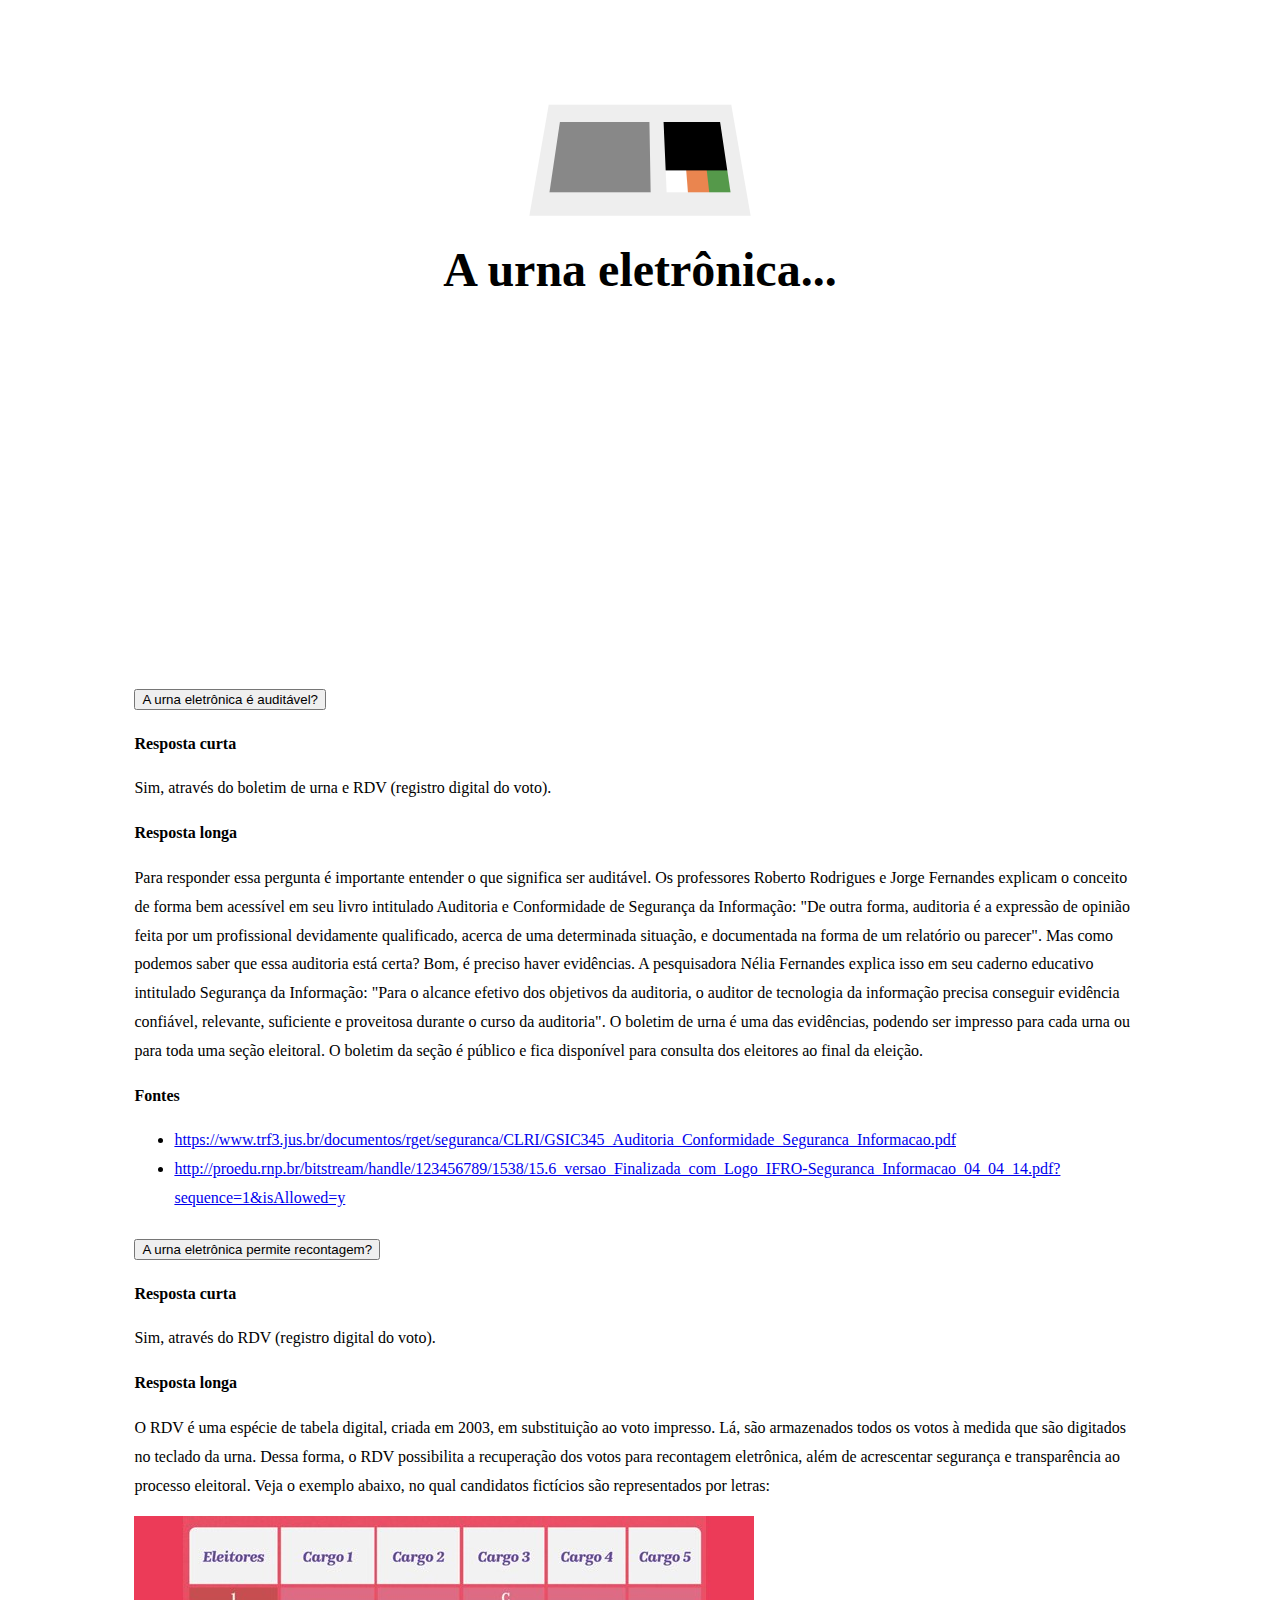
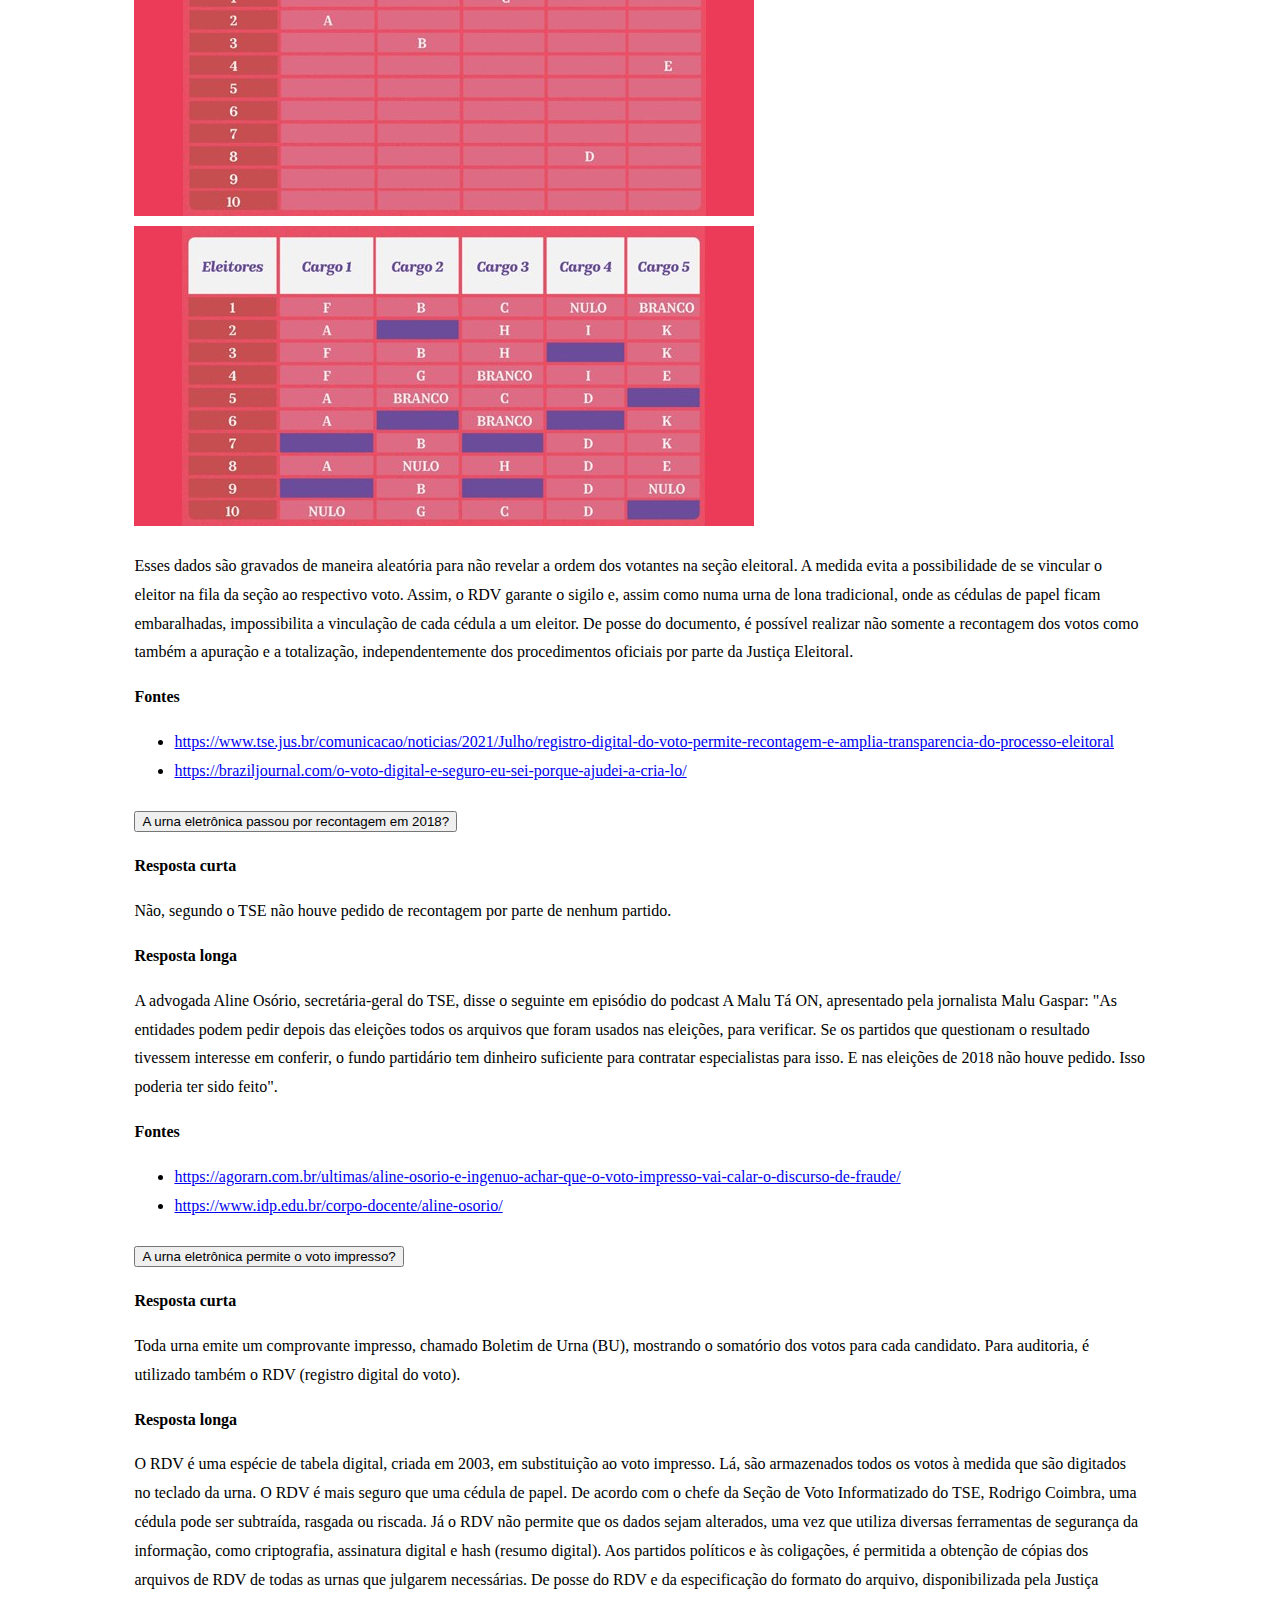
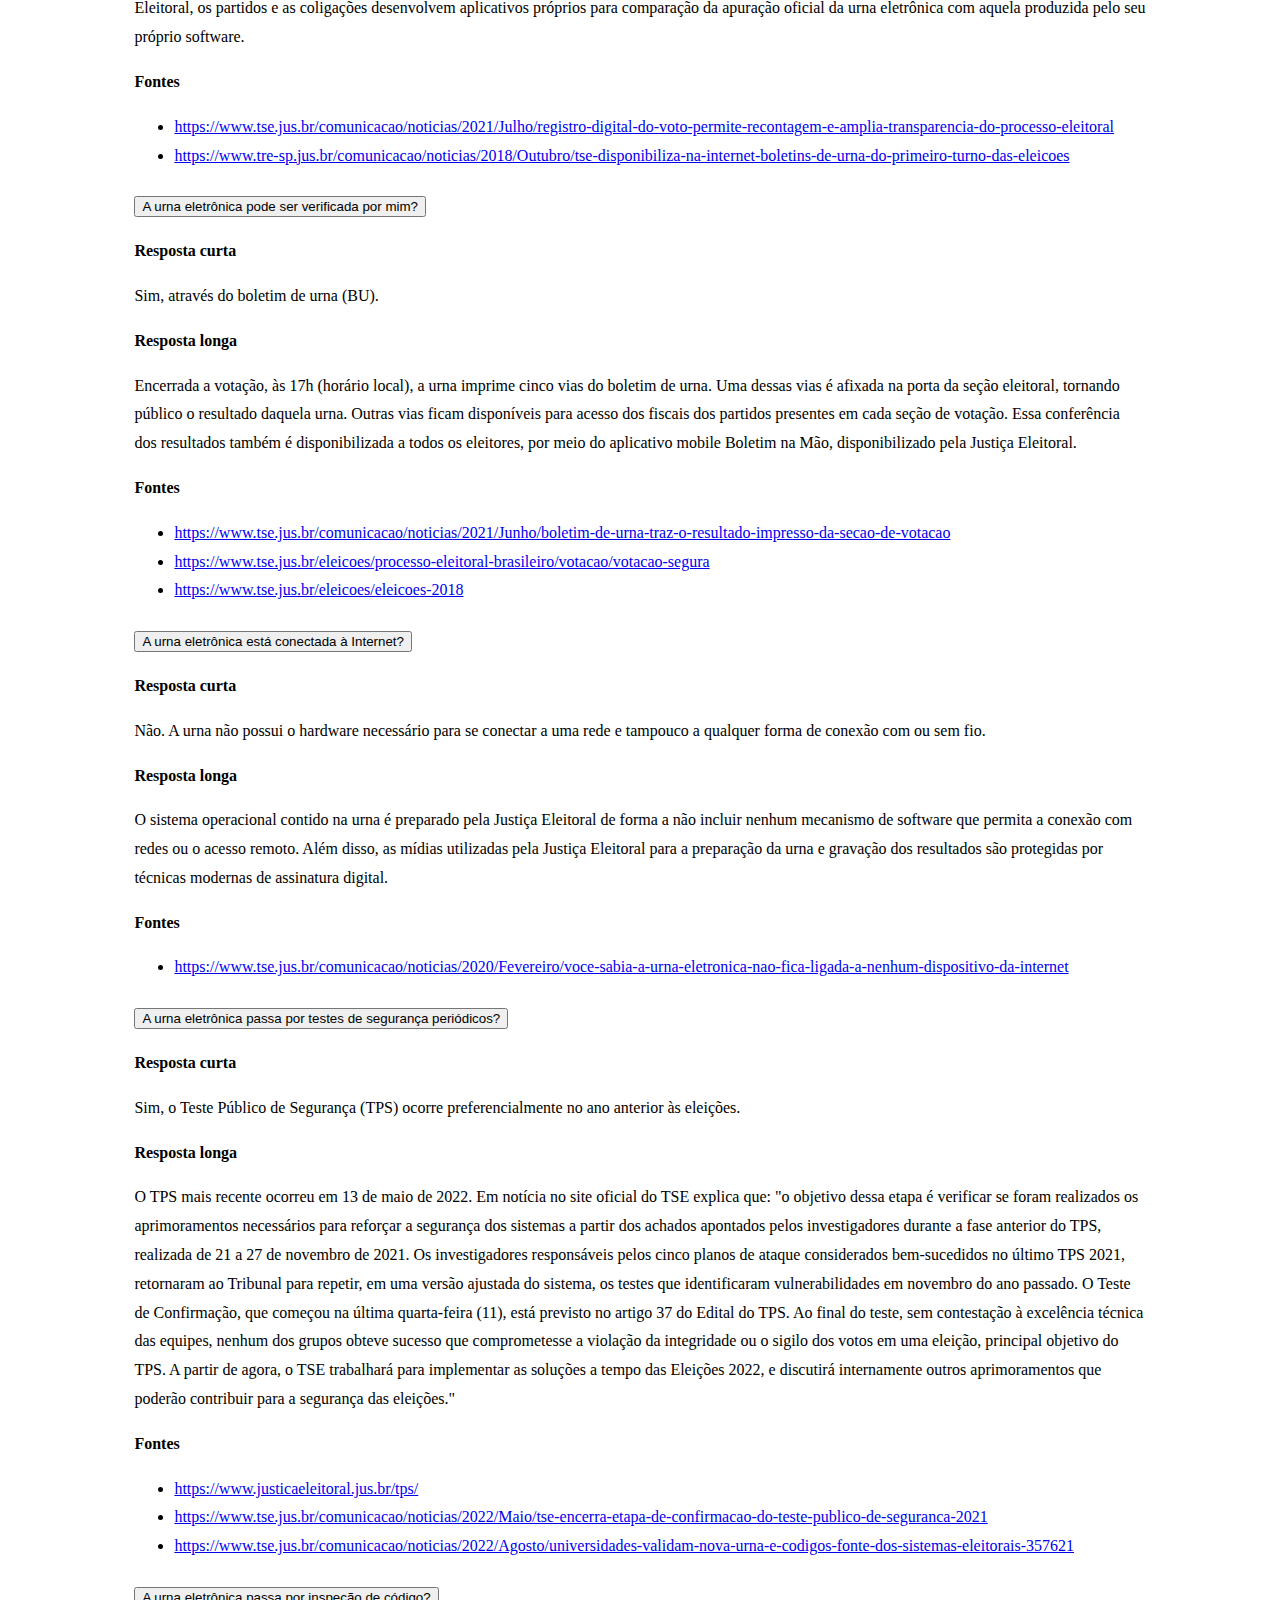
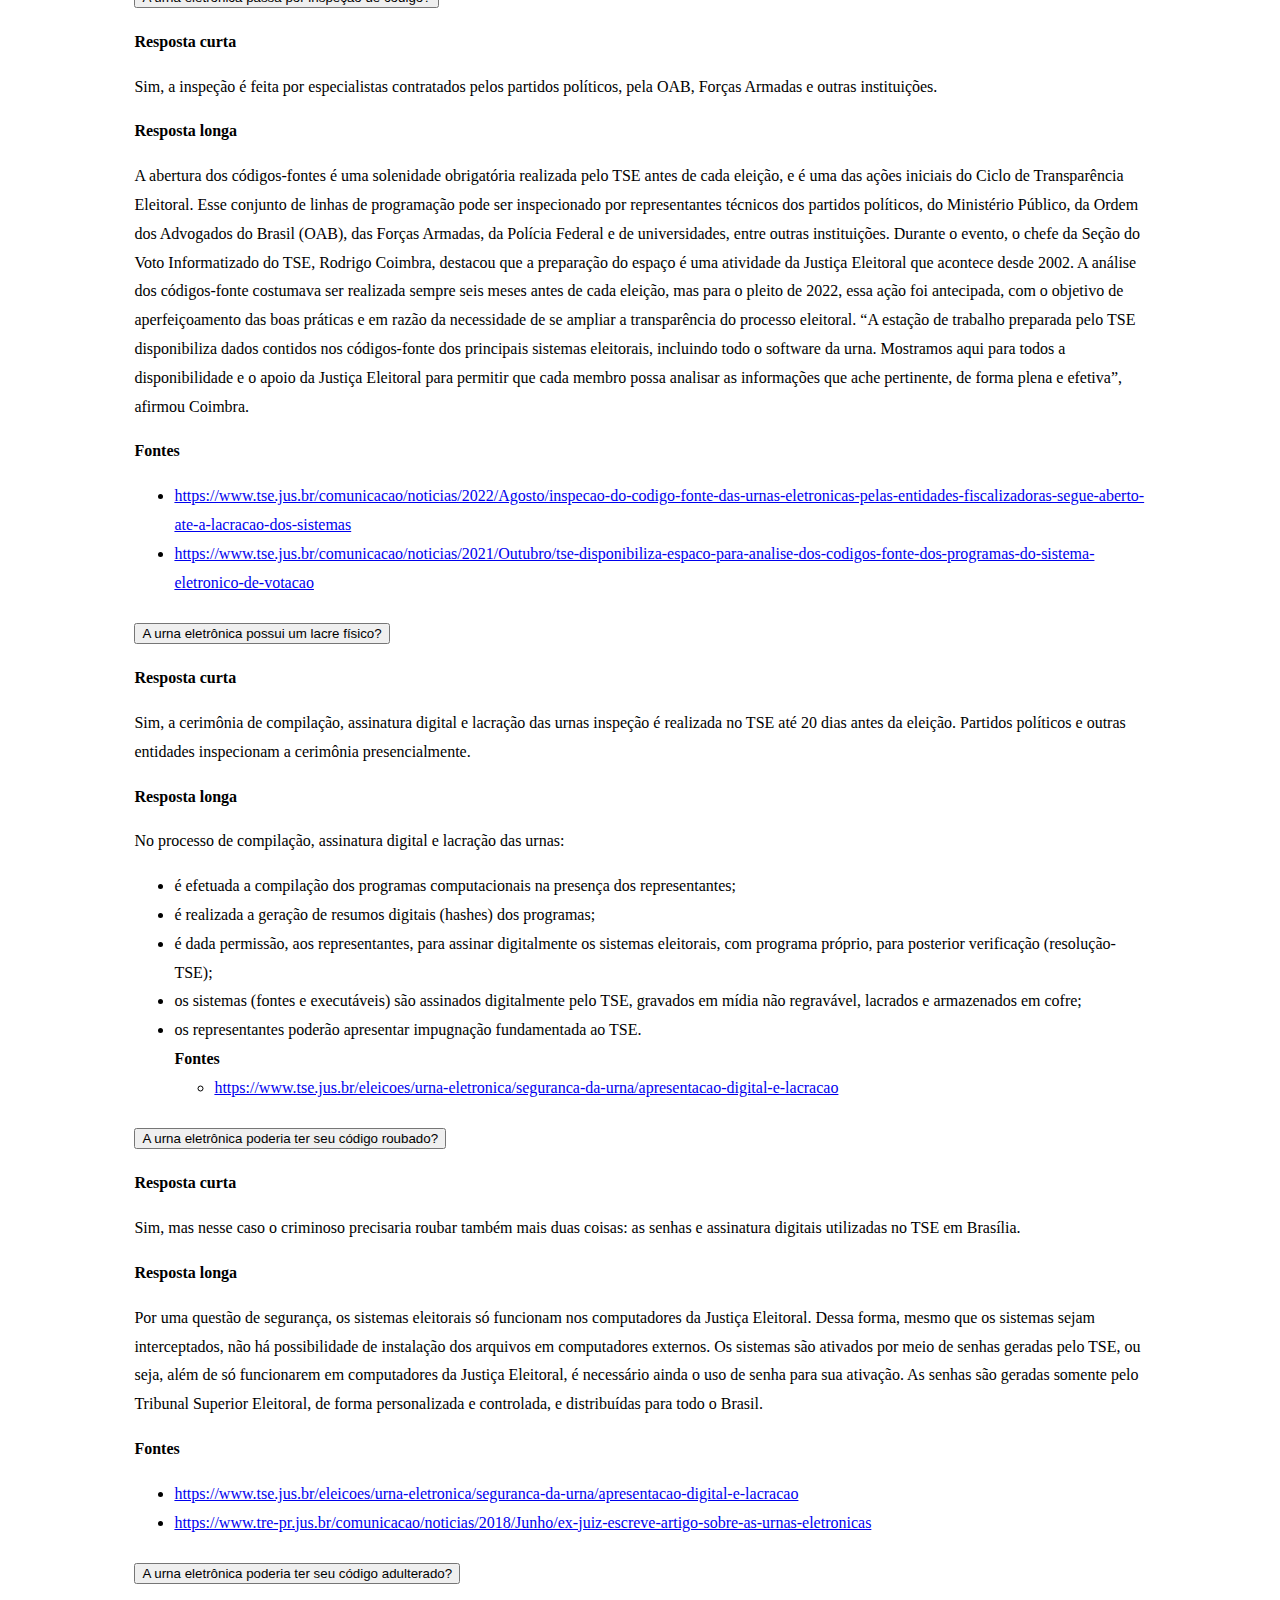
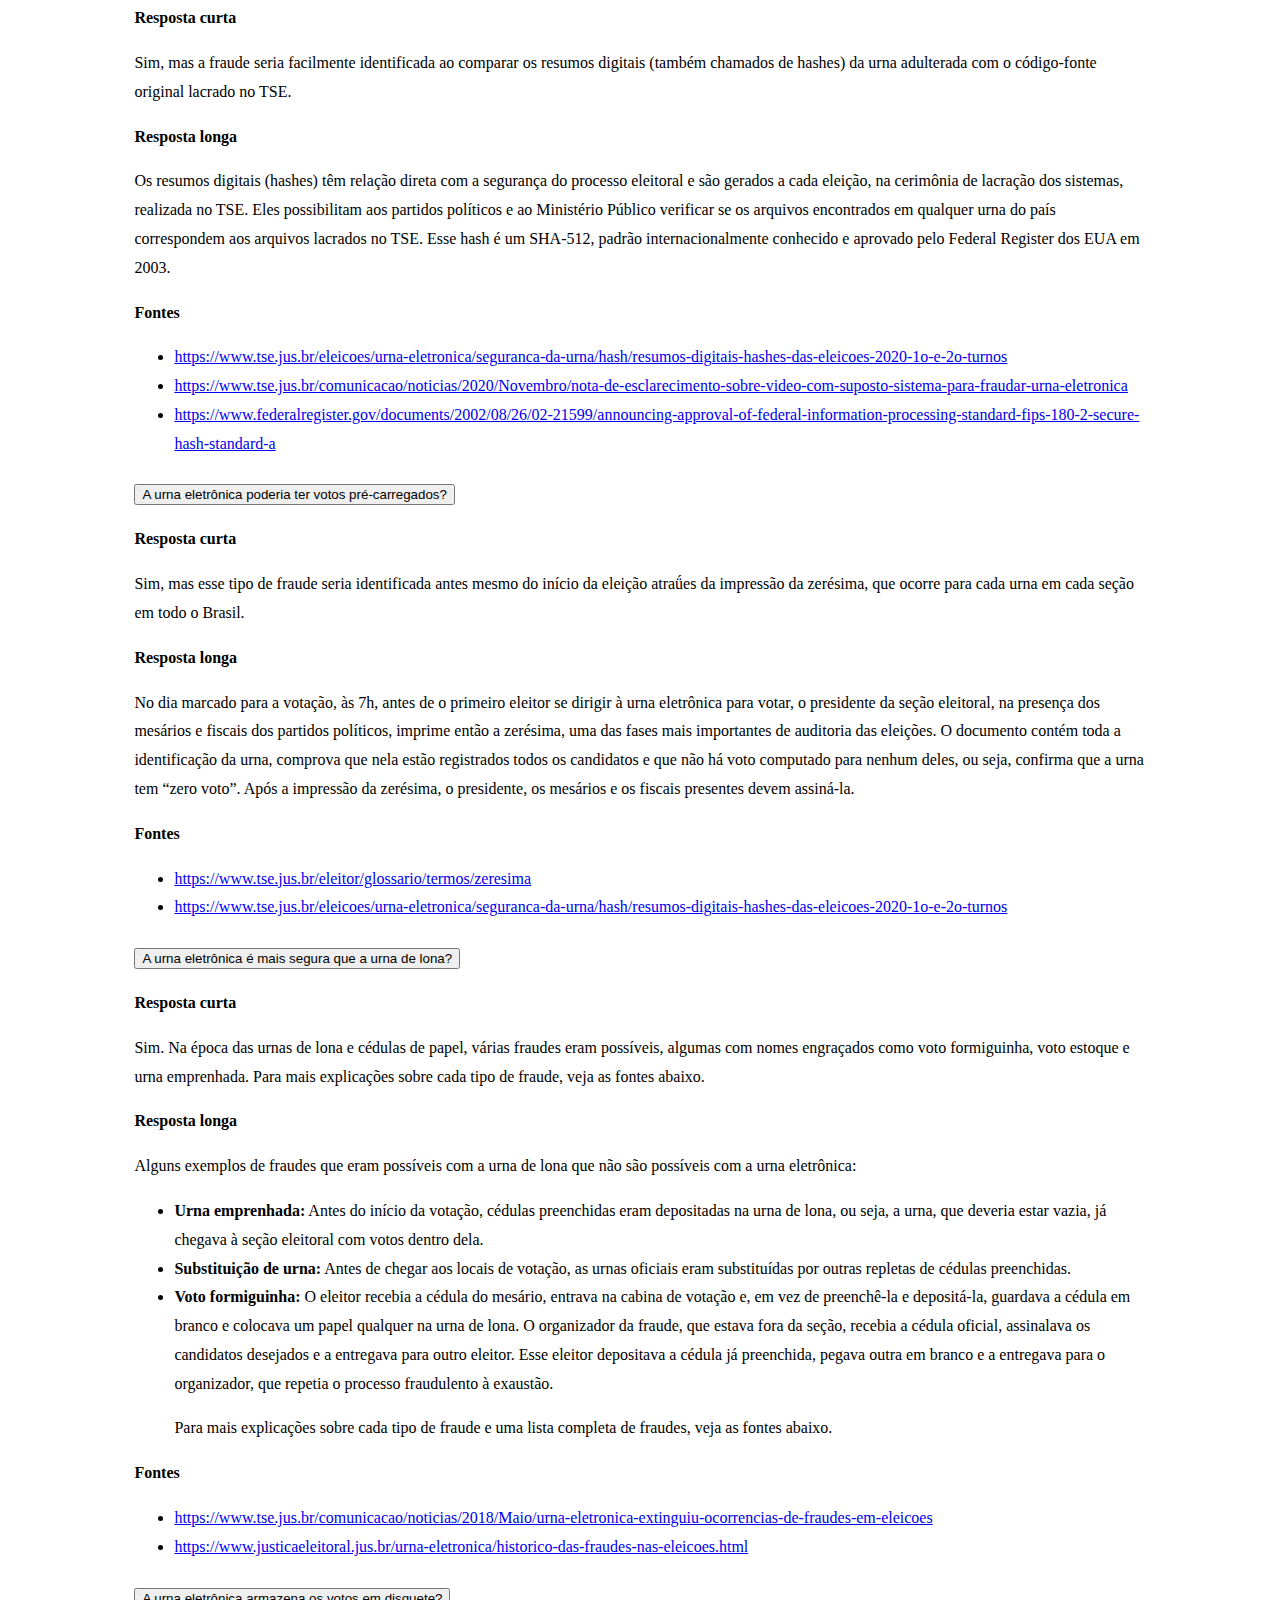
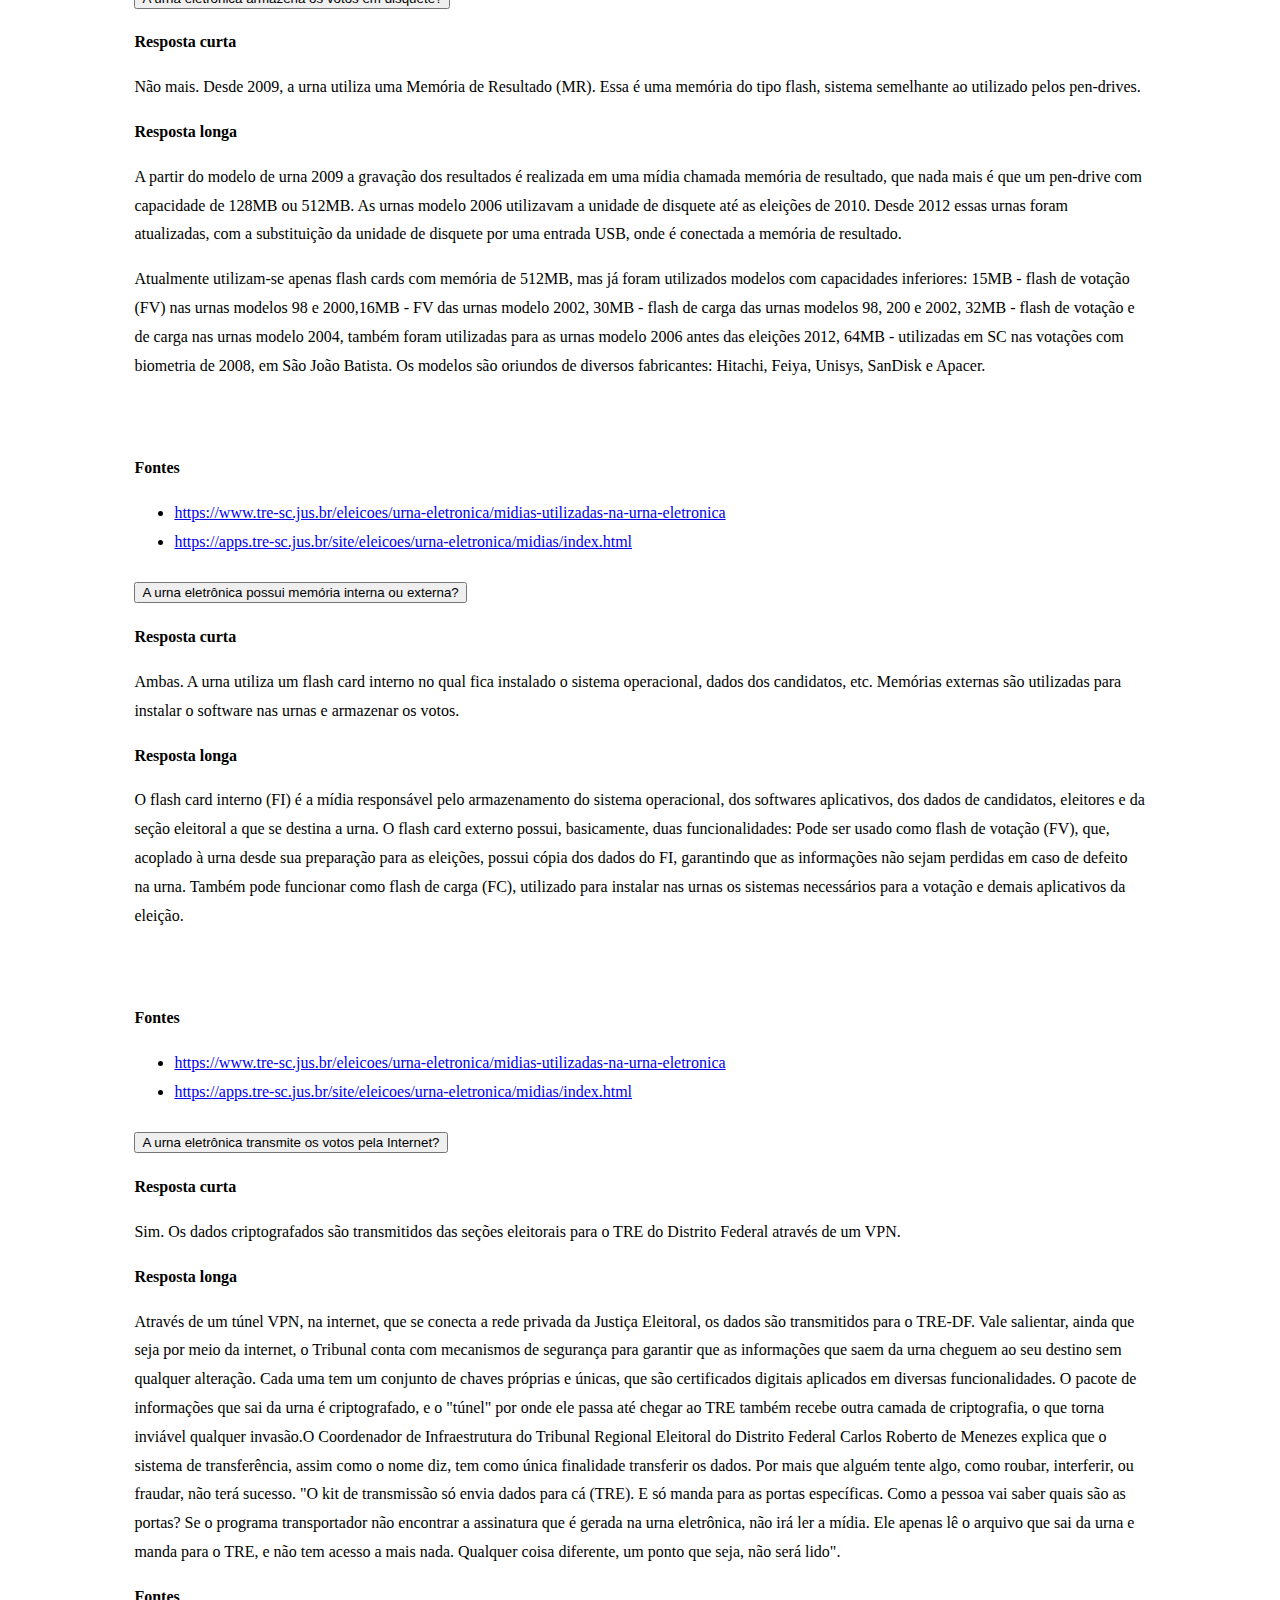
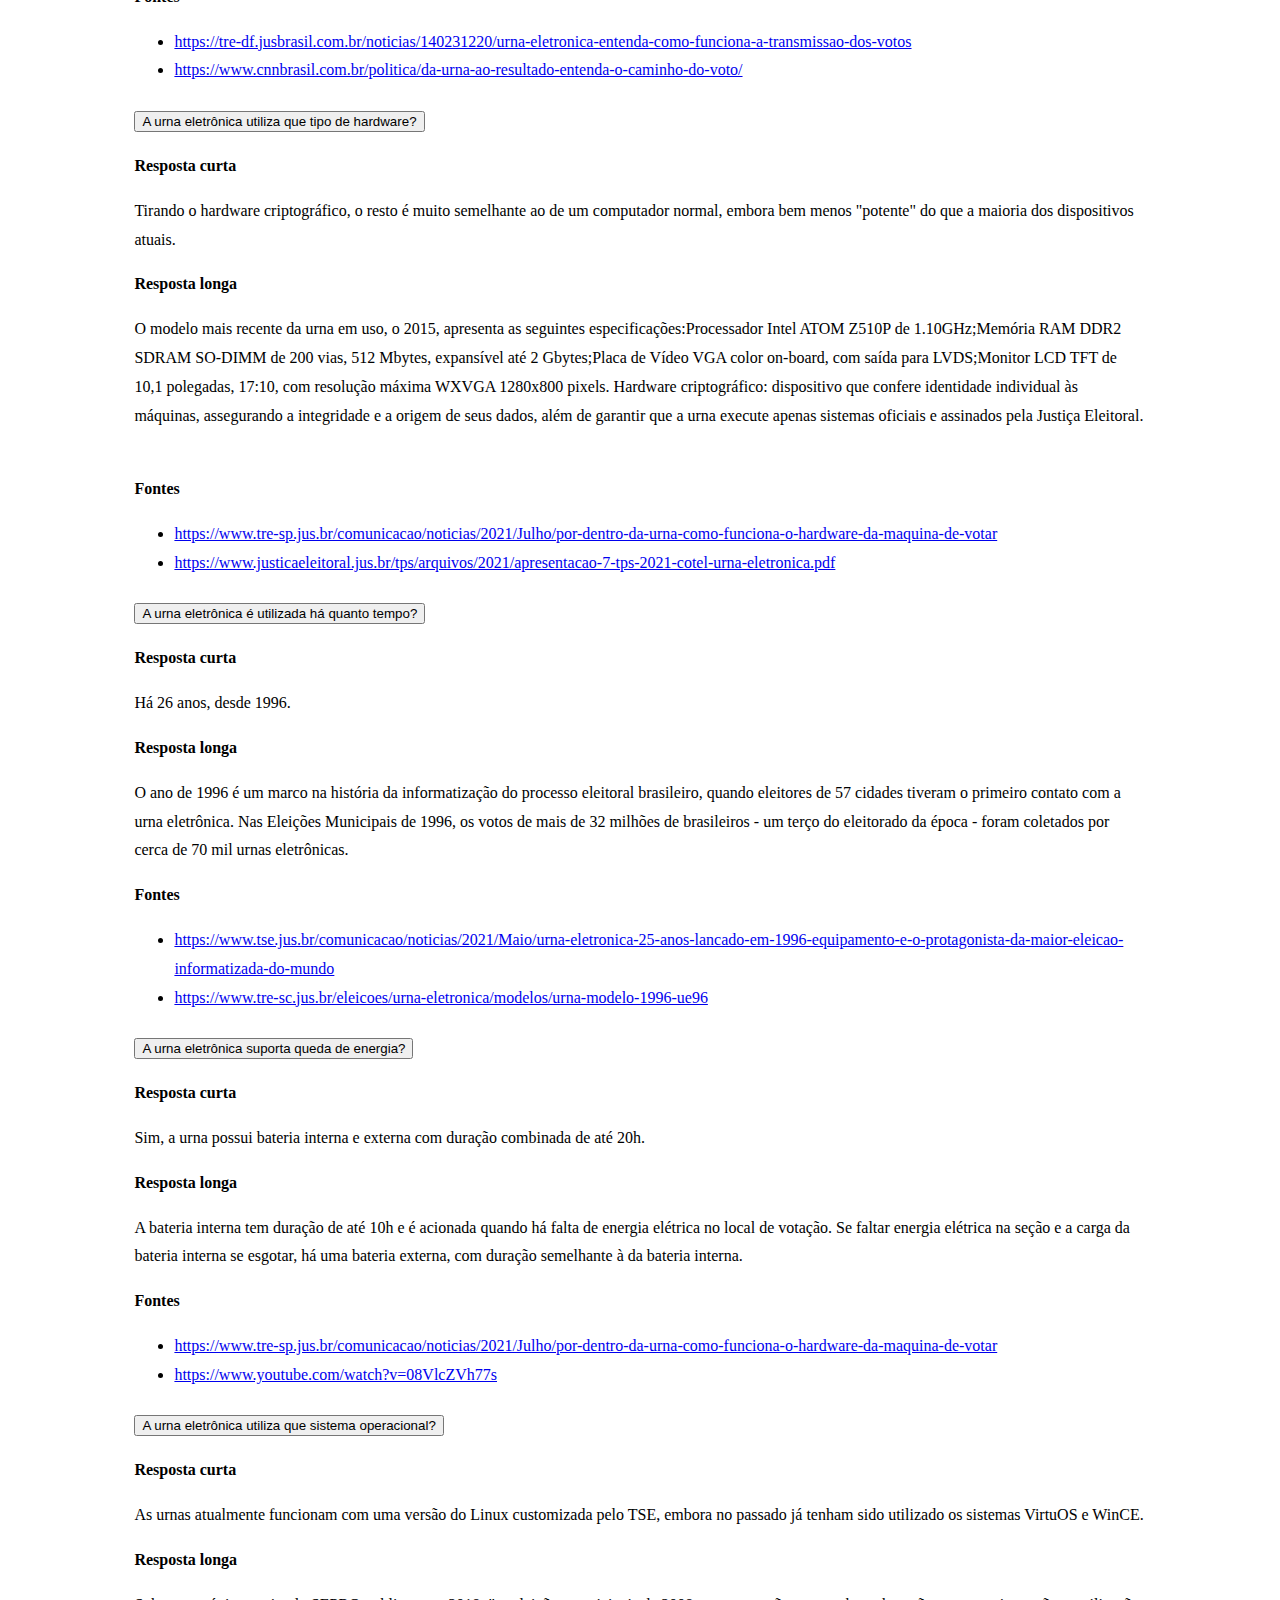
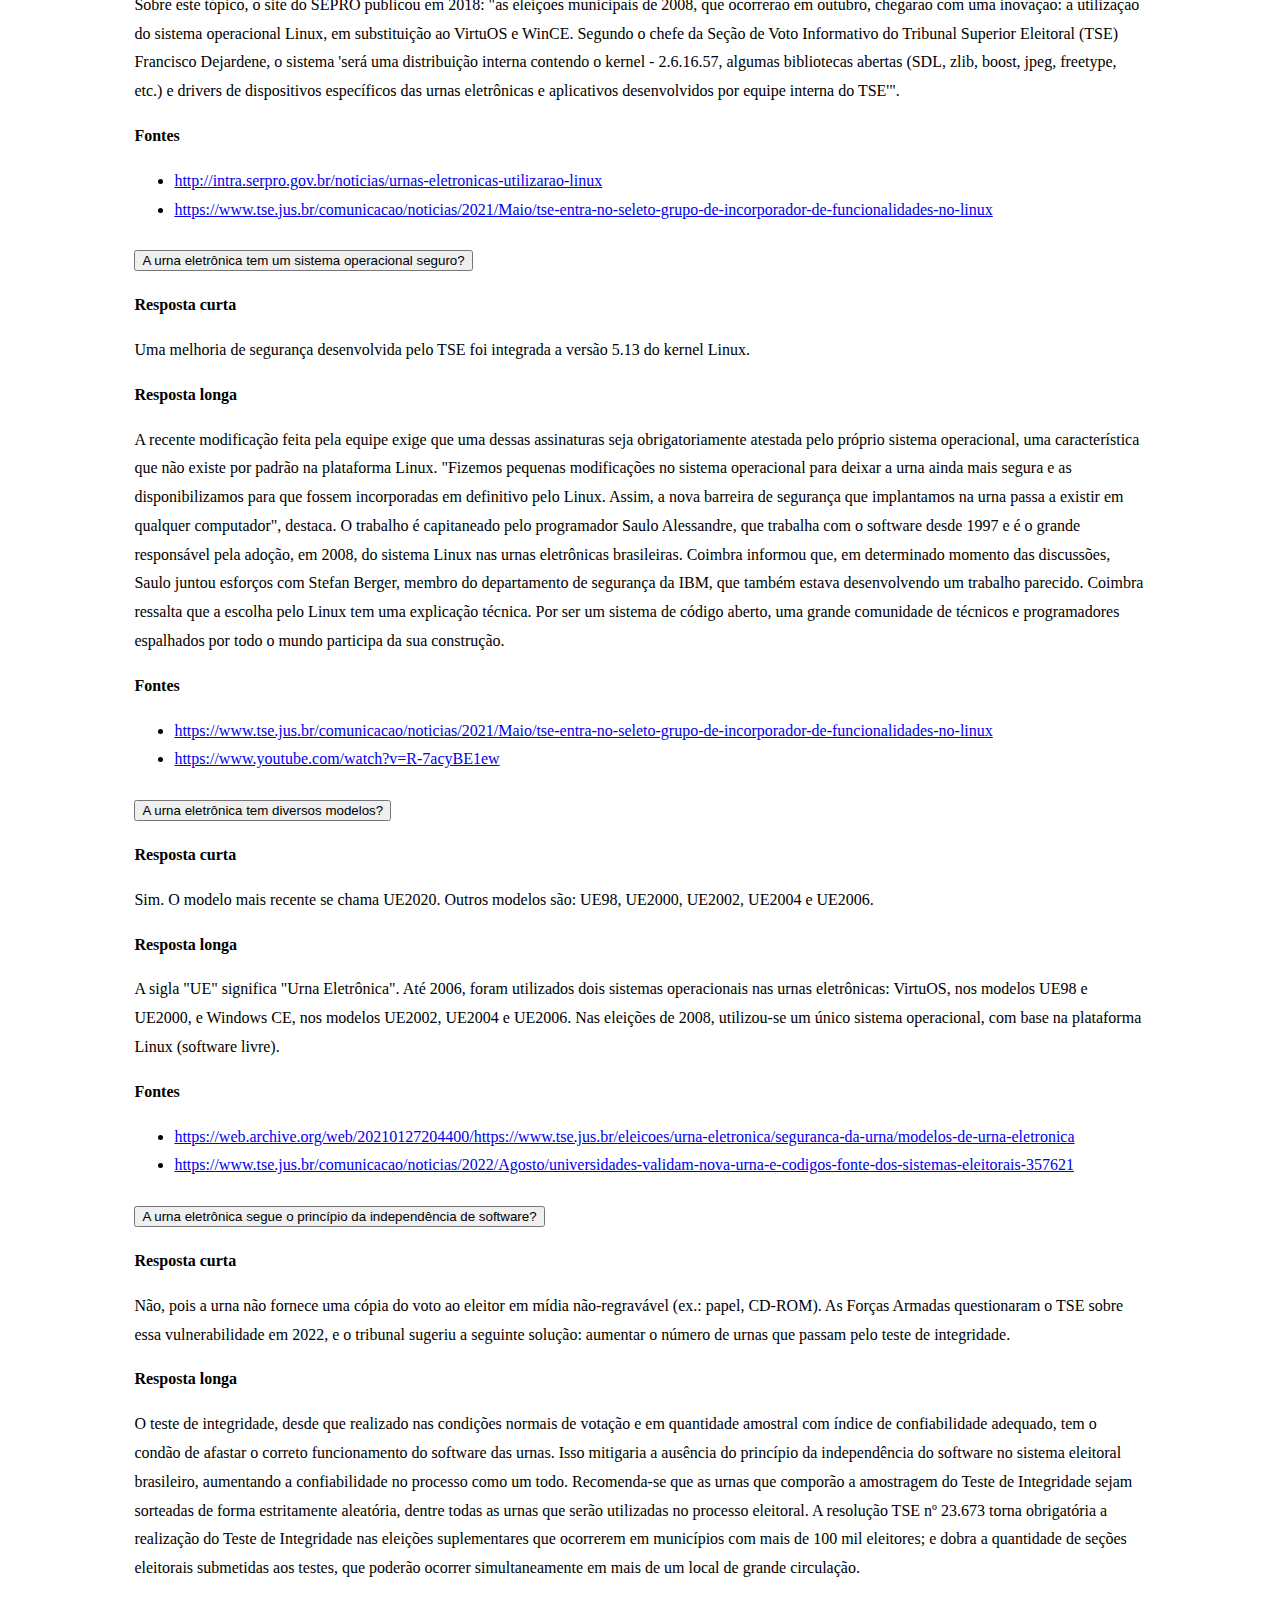
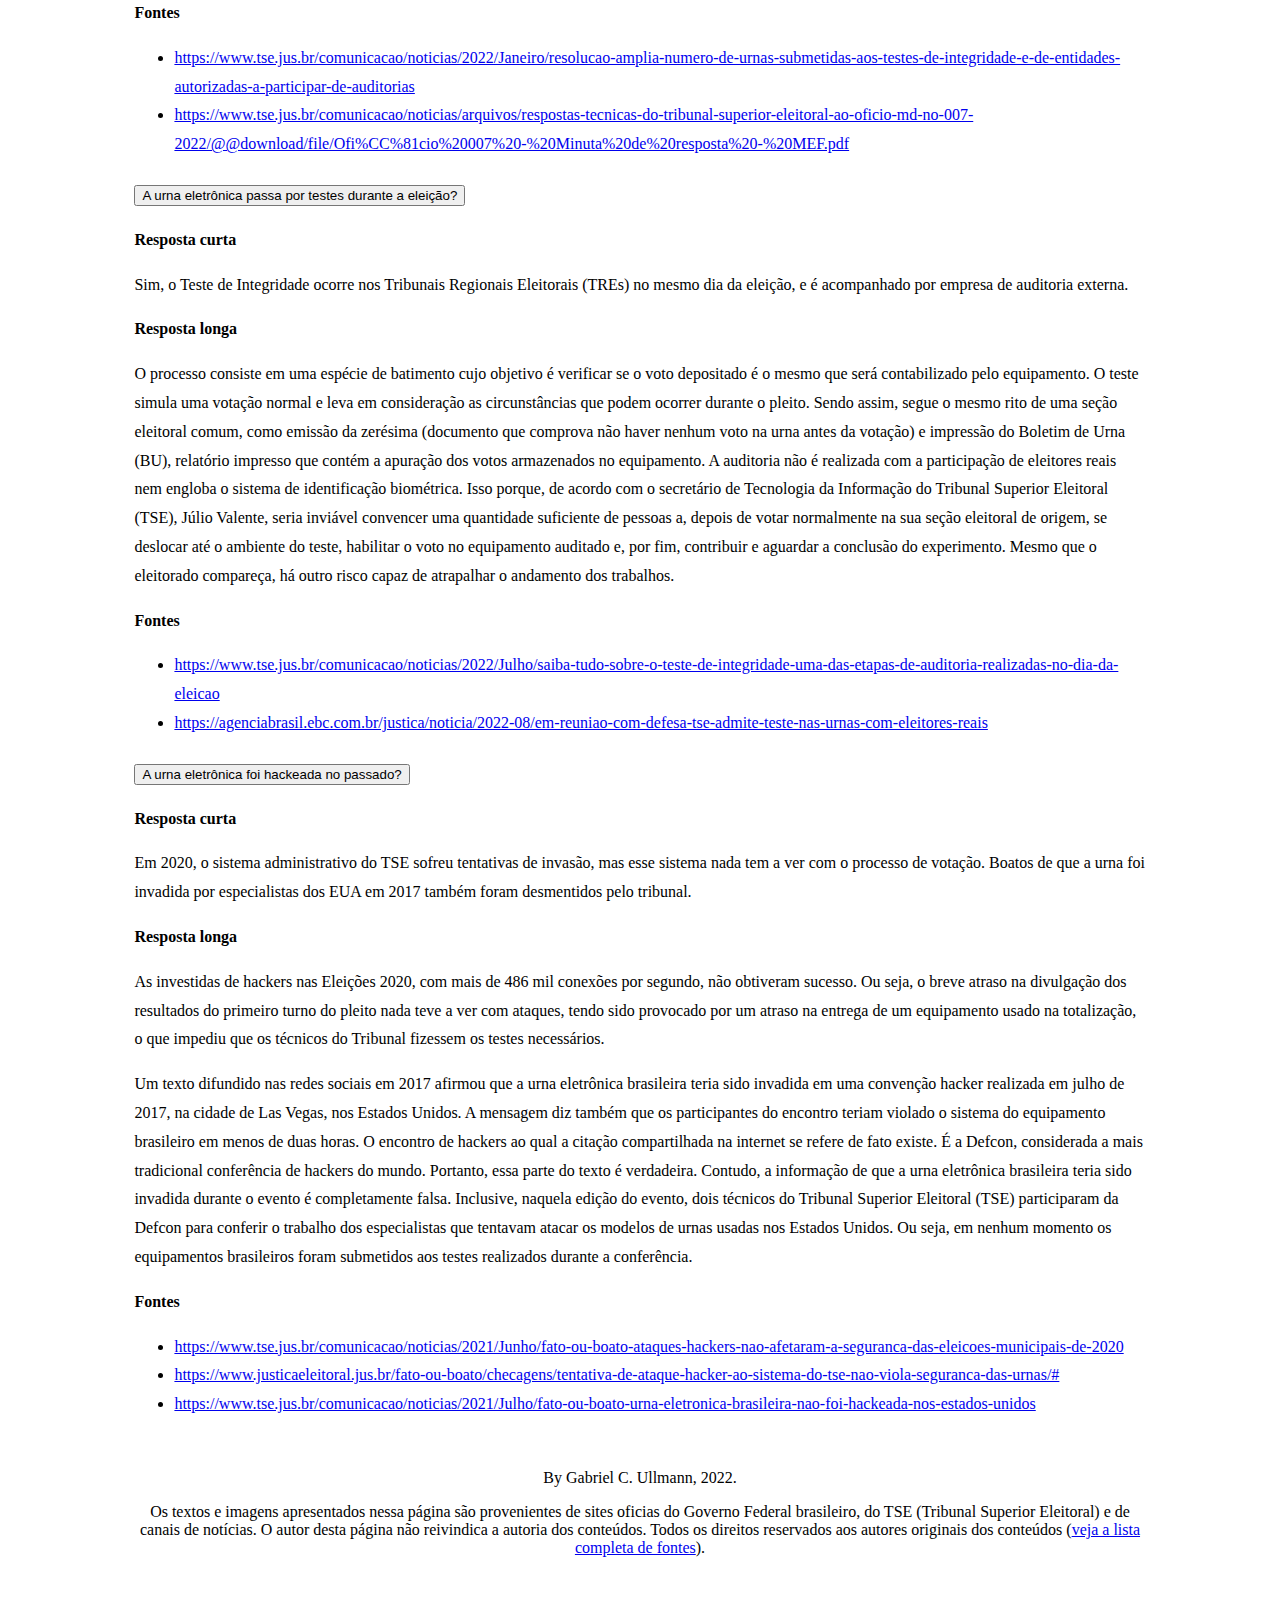
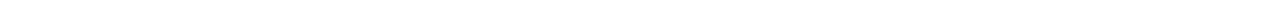
<file: index.html>
<!doctype html>
<html lang="en">

<head>
    <meta charset="utf-8">
    <meta name="viewport" content="width=device-width, initial-scale=1">
    <title>Urna eletrônica</title>
    <meta name="description" content="Saiba mais sobre a urna eletrônica e o processo eleitoral brasileiro do ponto de vista tecnológico">
    <meta property="og:title" content="A Urna Eletrônica">
    <meta property="og:site_name" content="A Urna Eletrônica">
    <meta property="og:url" content=https://nkinesis.github.io/info-urna-eletronica/>
    <meta property="og:description" content="Saiba mais sobre a urna eletrônica e o processo eleitoral brasileiro do ponto de vista tecnológico">
    <meta property="og:type" content=website>
    <meta property="og:image" content="assets/urna.png">
    <link rel="stylesheet" href="styles.css">
    <link href="https://cdn.jsdelivr.net/npm/bootstrap@5.2.0/dist/css/bootstrap.min.css" rel="stylesheet"
        integrity="sha384-gH2yIJqKdNHPEq0n4Mqa/HGKIhSkIHeL5AyhkYV8i59U5AR6csBvApHHNl/vI1Bx" crossorigin="anonymous">
    <script src="https://cdn.jsdelivr.net/npm/bootstrap@5.2.0/dist/js/bootstrap.bundle.min.js"
        integrity="sha384-A3rJD856KowSb7dwlZdYEkO39Gagi7vIsF0jrRAoQmDKKtQBHUuLZ9AsSv4jD4Xa"
        crossorigin="anonymous"></script>
    <!-- Global site tag (gtag.js) - Google Analytics -->
    <script async src="https://www.googletagmanager.com/gtag/js?id=UA-126704262-1"></script>
    <script>
        window.dataLayer = window.dataLayer || [];
        function gtag(){dataLayer.push(arguments);}
        gtag('js', new Date());
        gtag('config', 'UA-126704262-1', { 'anonymize_ip': true });
    </script>
</head>

<body>
    <div id="main">
        <div class="machine">
            <div class="screen"></div>
            <div class="keyboard">
                <div class="blank"></div>
                <div class="correct"></div>
                <div class="confirm"></div>
            </div>
        </div>
        <h1>A urna eletrônica...</h1>

        <div id="questions"></div>

        <div id="answers" class="accordion" ></div>

        <footer>
            <p>By Gabriel C. Ullmann, 2022.</p>
            <p>Os textos e imagens apresentados nessa página são provenientes de sites oficias do Governo Federal brasileiro, do TSE (Tribunal Superior Eleitoral) e de canais de notícias. O autor desta página não reivindica a autoria dos conteúdos. Todos os direitos reservados aos autores originais dos conteúdos (<a href="sources.html">veja a lista completa de fontes</a>).</p>
        </footer>
    </div>
    <script src="index.js"></script>
</body>

</html>
</file>
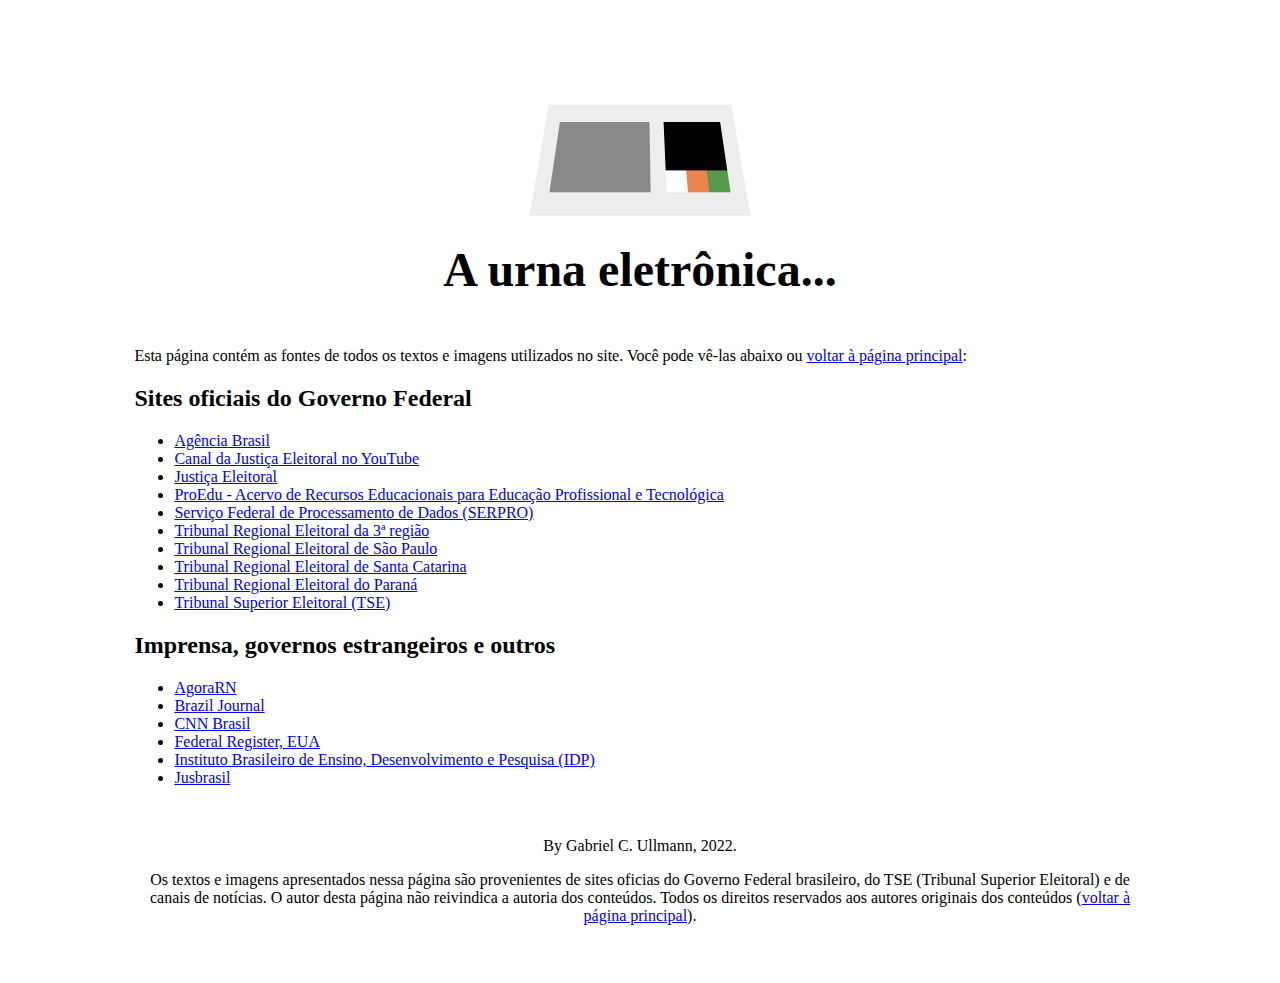
<file: sources.html>
<!doctype html>
<html lang="en">

<head>
    <meta charset="utf-8">
    <meta name="viewport" content="width=device-width, initial-scale=1">
    <title>Urna eletrônica</title>
    <link rel="stylesheet" href="styles.css">
    <link href="https://cdn.jsdelivr.net/npm/bootstrap@5.2.0/dist/css/bootstrap.min.css" rel="stylesheet"
        integrity="sha384-gH2yIJqKdNHPEq0n4Mqa/HGKIhSkIHeL5AyhkYV8i59U5AR6csBvApHHNl/vI1Bx" crossorigin="anonymous">
    <script src="https://cdn.jsdelivr.net/npm/bootstrap@5.2.0/dist/js/bootstrap.bundle.min.js"
        integrity="sha384-A3rJD856KowSb7dwlZdYEkO39Gagi7vIsF0jrRAoQmDKKtQBHUuLZ9AsSv4jD4Xa"
        crossorigin="anonymous"></script>
    <!-- Global site tag (gtag.js) - Google Analytics -->
    <script async src="https://www.googletagmanager.com/gtag/js?id=UA-126704262-1"></script>
    <script>
        window.dataLayer = window.dataLayer || [];
        function gtag(){dataLayer.push(arguments);}
        gtag('js', new Date());
        gtag('config', 'UA-126704262-1', { 'anonymize_ip': true });
    </script>
</head>

<body>
    <div id="main">
        <div class="machine">
            <div class="screen"></div>
            <div class="keyboard">
                <div class="blank"></div>
                <div class="correct"></div>
                <div class="confirm"></div>
            </div>
        </div>
        <h1>A urna eletrônica...</h1>
        <p>Esta página contém as fontes de todos os textos e imagens utilizados no site. Você pode vê-las abaixo ou <a href="index.html">voltar à página principal</a>:</p>

        <h2>Sites oficiais do Governo Federal</h2>
        <ul>
            <li><a href='https://agenciabrasil.ebc.com.br' target="_blank" rel="noopener noreferrer">Agência Brasil</a></li>
            <li><a href='https://www.youtube.com/watch?v=R-7acyBE1ew' target="_blank" rel="noopener noreferrer">Canal da Justiça Eleitoral no YouTube</a></li>
            <li><a href='https://www.justicaeleitoral.jus.br' target="_blank" rel="noopener noreferrer">Justiça Eleitoral</a></li>
            <li><a href='http://proedu.rnp.br' target="_blank" rel="noopener noreferrer">ProEdu - Acervo de Recursos Educacionais para Educação Profissional e Tecnológica</a></li>
            <li><a href='https://www.serpro.gov.br/' target="_blank" rel="noopener noreferrer">Serviço Federal de Processamento de Dados (SERPRO)</a></li>
            <li><a href='https://www.trf3.jus.br' target="_blank" rel="noopener noreferrer">Tribunal Regional Eleitoral da 3ª região</a></li>
            <li><a href='https://www.tre-sp.jus.br' target="_blank" rel="noopener noreferrer">Tribunal Regional Eleitoral de São Paulo</a></li>
            <li><a href='https://www.tre-sc.jus.br' target="_blank" rel="noopener noreferrer">Tribunal Regional Eleitoral de Santa Catarina</a></li>
            <li><a href='https://www.tre-pr.jus.br' target="_blank" rel="noopener noreferrer">Tribunal Regional Eleitoral do Paraná</a></li>
            <li><a href='https://www.tse.jus.br' target="_blank" rel="noopener noreferrer">Tribunal Superior Eleitoral (TSE)</a></li>

        </ul>

        <h2>Imprensa, governos estrangeiros e outros</h2>
        <ul>
            <li><a href='https://agorarn.com.br' target="_blank" rel="noopener noreferrer">AgoraRN</a></li>
            <li><a href='https://braziljournal.com' target="_blank" rel="noopener noreferrer">Brazil Journal</a></li>
            <li><a href='https://www.cnnbrasil.com.br' target="_blank" rel="noopener noreferrer">CNN Brasil</a></li>
            <li><a href='https://www.federalregister.gov' target="_blank" rel="noopener noreferrer">Federal Register, EUA</a></li>
            <li><a href='https://www.idp.edu.br' target="_blank" rel="noopener noreferrer"> Instituto Brasileiro de Ensino, Desenvolvimento e Pesquisa (IDP)</a></li>
            <li><a href='https://tre-df.jusbrasil.com.br' target="_blank" rel="noopener noreferrer">Jusbrasil</a></li>
        </ul>
    
        <footer>
            <p>By Gabriel C. Ullmann, 2022.</p>
            <p>Os textos e imagens apresentados nessa página são provenientes de sites oficias do Governo Federal brasileiro, do TSE (Tribunal Superior Eleitoral) e de canais de notícias. O autor desta página não reivindica a autoria dos conteúdos. Todos os direitos reservados aos autores originais dos conteúdos (<a href="index.html">voltar à página principal</a>).</p>
        </footer>
    </div>
</body>

</html>
</file>
<file: styles.css>
#main {
    width: 80%;
    overflow: hidden;
    margin: 50px auto 0 auto;
}

#main h1 {
    text-align: center;
    font-size: 3em;
    margin-bottom: 50px;
}

#main .machine {
    width: 200px;
    height: 110px;
    display: flex;
    background-color: #eee;
    transform: perspective(10px) rotateX(1deg);
    align-items: center;
    justify-content: space-evenly;
    margin: 50px auto 30px;
}

#main .screen {
    width: 95px;
    height: 70px;
    background-color: #888;
}

#main .keyboard {
    width: 60px;
    height: 70px;
    background-color: #000;
    display: flex;
    justify-content: space-evenly;
    align-items: end;
}

#main .keyboard .blank {
    width: 20px;
    height: 20px;
    background-color: white;
}

#main .keyboard .correct {
    width: 20px;
    height: 20px;
    background-color: rgb(234, 133, 79);
}

#main .keyboard .confirm {
    width: 20px;
    height: 20px;
    background-color: rgb(85, 153, 74);
}

#questions {
    margin: 50px;
    display: flex;
    flex-wrap: wrap;
    justify-content: center;
}

#questions .badge {
    margin: 10px;
    font-size: 1em;
    line-height: 1.3em;
}

#questions .badge a {
    text-decoration: none;
    color: white;
}

#answers .accordion-body {
    line-height: 1.8em;
}

#answers .accordion-body img {
    max-width: 100%;
}

footer {
    text-align: center;
    margin: 50px auto;
}

@media (max-width: 640px) {
    #main {
        width: 90%;
    }
    #questions {
        margin: 10px;
    }    
    #questions .badge {
        margin: 10px;
        font-size: 1.2em;
        line-height: 1.6em;
    }
}
</file>
